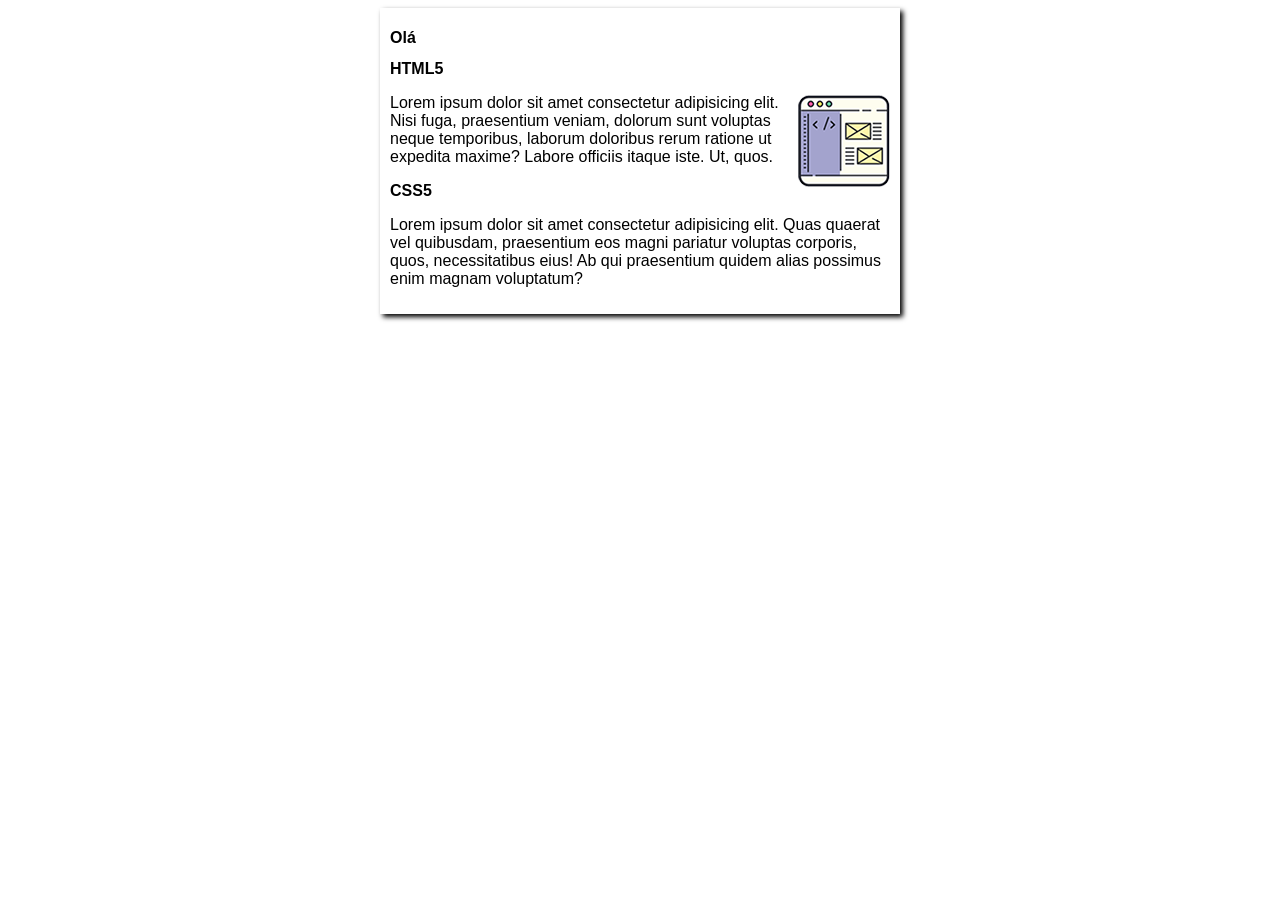
<file: code/index.html>
<!DOCTYPE html>
<html lang="pt-br">
<head>
    <meta charset="UTF-8">
    <title>Teste</title>
    <link rel="stylesheet" href="estilos/style.css">
</head>
<body>
    <main>
        <header>
            <h1>Olá</h1>
        </header>
        <article>
            <h2>HTML5</h2>
            <img class="lado" src="imagens/curso-html-css.png" alt="HTML">
            <p>Lorem ipsum dolor sit amet consectetur adipisicing elit. Nisi fuga, praesentium veniam, dolorum sunt voluptas neque temporibus, laborum doloribus rerum ratione ut expedita maxime? Labore officiis itaque iste. Ut, quos.</p>
        </article>
        <article>
            <h2>CSS5</h2>
            <p>Lorem ipsum dolor sit amet consectetur adipisicing elit. Quas quaerat vel quibusdam, praesentium eos magni pariatur voluptas corporis, quos, necessitatibus eius! Ab qui praesentium quidem alias possimus enim magnam voluptatum?</p>
        </article>
    </main>
</body>
</html>
</file>
<file: code/estilos/style.css>
* {
    font-family: Arial, Helvetica, sans-serif;
    font-size: 16px;
}

body {
    background-color: white;

}

img.lado{
    float: right;
}

main {
    background-color: white;
    width: 500px;
    margin: auto;
    padding: 10px;
    box-shadow: 3px 3px 5px black;
}
</file>
